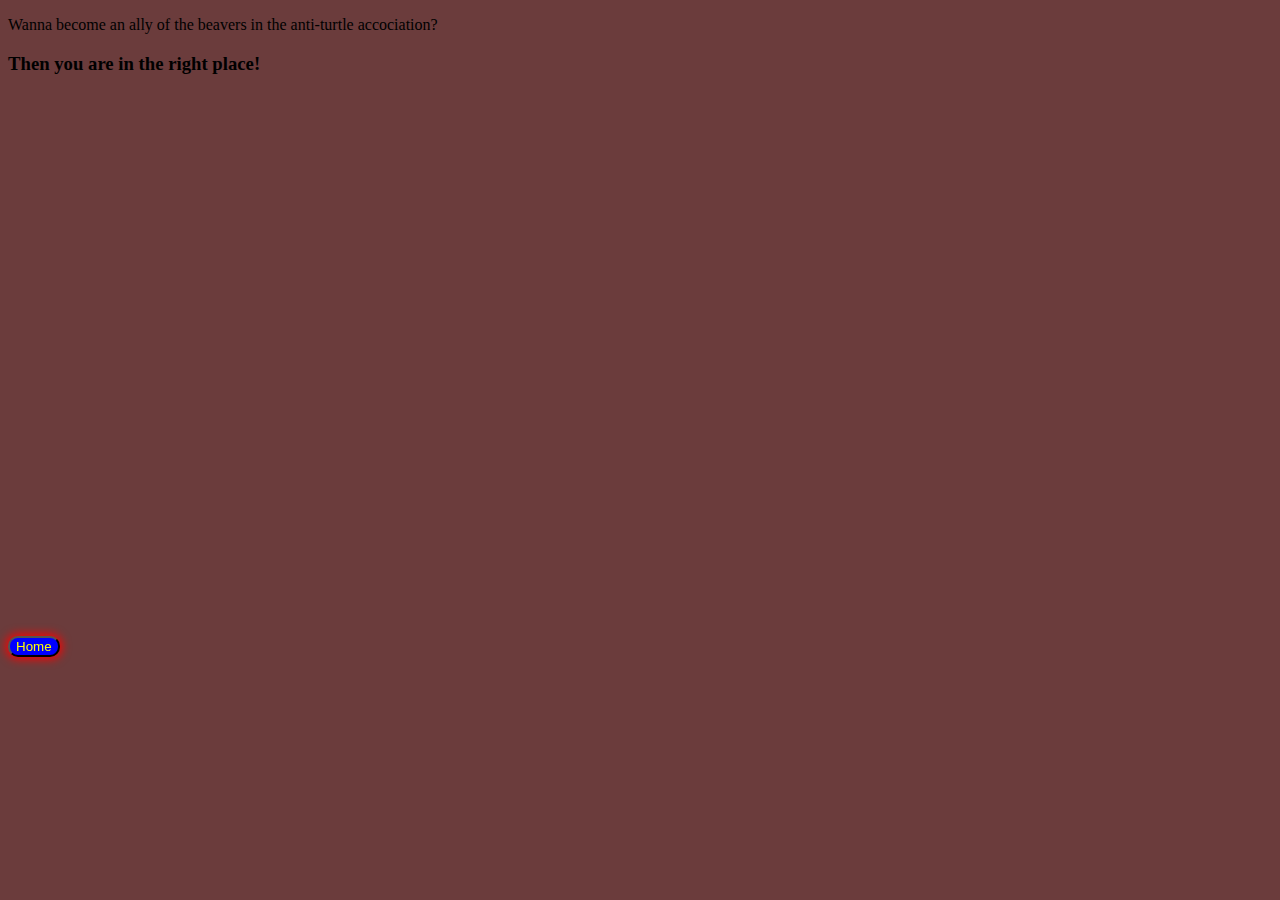
<file: ally.html>
<!DOCTYPE html>
<html lang="en">
<head>
    <meta charset="UTF-8">
    <meta name="viewport" content="width=device-width, initial-scale=1.0">
    <title>ATA.com - become a beaverean ally!</title>
    <link rel="stylesheet" href="styles.css">
</head>
<body>
    <p>Wanna become an ally of the beavers in the anti-turtle accociation?</p>
    <h3>Then you are in the right place!
    </h3>
     <iframe id="JotFormIFrame-203168437485159" title="New Customer Registration Form" onload="window.parent.scrollTo(0,0)" allowtransparency="true" allowfullscreen="true" allow="geolocation; microphone; camera" src="https://form.jotform.com/203168437485159" frameborder="0" style=" min-width: 100%; height:539px; border:none;" scrolling="no" > </iframe> <script type="text/javascript"> var ifr = document.getElementById("JotFormIFrame-203168437485159"); if(window.location.href && window.location.href.indexOf("?") > -1) { var get = window.location.href.substr(window.location.href.indexOf("?") + 1); if(ifr && get.length > 0) { var src = ifr.src; src = src.indexOf("?") > -1 ? src + "&" + get : src + "?" + get; ifr.src = src; ifr.src += (ifr.src.indexOf("?") > -1 ? "&" : "?") + "isIframeEmbed=1"; } } window.handleIFrameMessage = function(e) { if (typeof e.data === 'object') { return; } var args = e.data.split(":"); if (args.length > 2) { iframe = document.getElementById("JotFormIFrame-" + args[(args.length - 1)]); } else { iframe = document.getElementById("JotFormIFrame"); } if (!iframe) { return; } switch (args[0]) { case "scrollIntoView": iframe.scrollIntoView(); break; case "setHeight": iframe.style.height = args[1] + "px"; break; case "collapseErrorPage": if (iframe.clientHeight > window.innerHeight) { iframe.style.height = window.innerHeight + "px"; } break; case "reloadPage": window.location.reload(); break; case "loadScript": var src = args[1]; if (args.length > 3) { src = args[1] + ':' + args[2]; } var script = document.createElement('script'); script.src = src; script.type = 'text/javascript'; document.body.appendChild(script); break; case "exitFullscreen": if (window.document.exitFullscreen) window.document.exitFullscreen(); else if (window.document.mozCancelFullScreen) window.document.mozCancelFullScreen(); else if (window.document.mozCancelFullscreen) window.document.mozCancelFullScreen(); else if (window.document.webkitExitFullscreen) window.document.webkitExitFullscreen(); else if (window.document.msExitFullscreen) window.document.msExitFullscreen(); break; } var isJotForm = (e.origin.indexOf("jotform") > -1) ? true : false; if(isJotForm && "contentWindow" in iframe && "postMessage" in iframe.contentWindow) { var urls = {"docurl":encodeURIComponent(document.URL),"referrer":encodeURIComponent(document.referrer)}; iframe.contentWindow.postMessage(JSON.stringify({"type":"urls","value":urls}), "*"); } }; if (window.addEventListener) { window.addEventListener("message", handleIFrameMessage, false); } else if (window.attachEvent) { window.attachEvent("onmessage", handleIFrameMessage); } </script>
</body>
<footer>
    <button><a href="index.html">Home</a></button>
</footer>
</html>
</file>
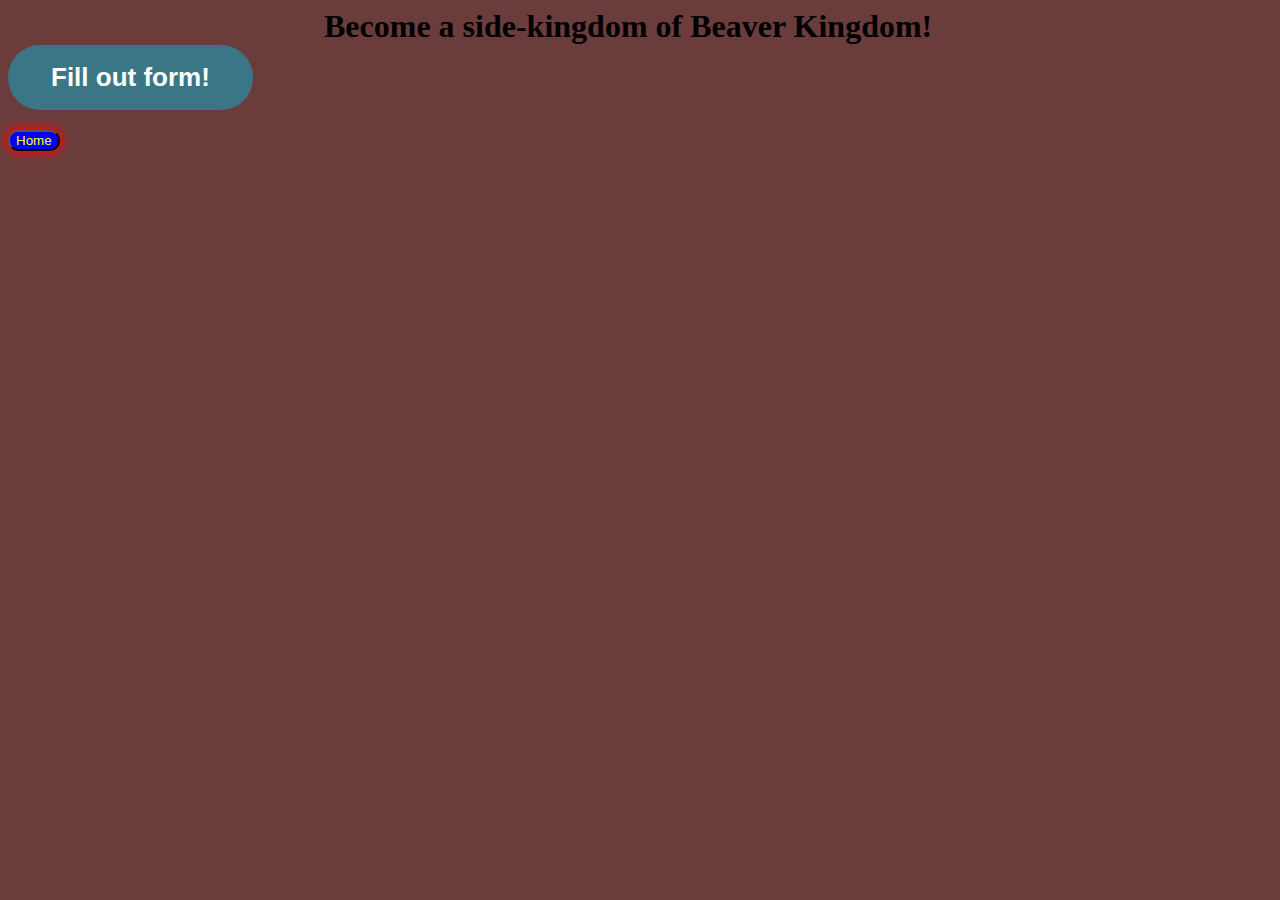
<file: sidekingdom.html>
<!DOCTYPE html>
<html lang="en">
<head>
    <meta charset="UTF-8">
    <meta name="viewport" content="width=device-width, initial-scale=1.0">
    <title>Side Kingdom | Beaver Kingdom</title>
    <link rel="stylesheet" href="styles.css">
</head>
<body>
    <h1 style="margin:0 25%;">Become a side-kingdom of Beaver Kingdom!</h1>
    <a class="typeform-share button" href="https://form.typeform.com/to/wsNY9DPy" data-mode="popup" style="margin-left:40%;display:inline-block;text-decoration:none;background-color:#3A7685;color:white;cursor:pointer;font-family:Helvetica,Arial,sans-serif;font-size:26px;line-height:65px;text-align:center;margin:0;height:65px;padding:0px 43px;border-radius:32px;max-width:100%;white-space:nowrap;overflow:hidden;text-overflow:ellipsis;font-weight:bold;-webkit-font-smoothing:antialiased;-moz-osx-font-smoothing:grayscale;" target="_blank">Fill out form! </a> <script> (function() { var qs,js,q,s,d=document, gi=d.getElementById, ce=d.createElement, gt=d.getElementsByTagName, id="typef_orm_share", b="https://embed.typeform.com/"; if(!gi.call(d,id)){ js=ce.call(d,"script"); js.id=id; js.src=b+"embed.js"; q=gt.call(d,"script")[0]; q.parentNode.insertBefore(js,q) } })() </script>
    <p></p>
    <button><a href="index.html">Home</a></button>
</body>
</html>
</file>
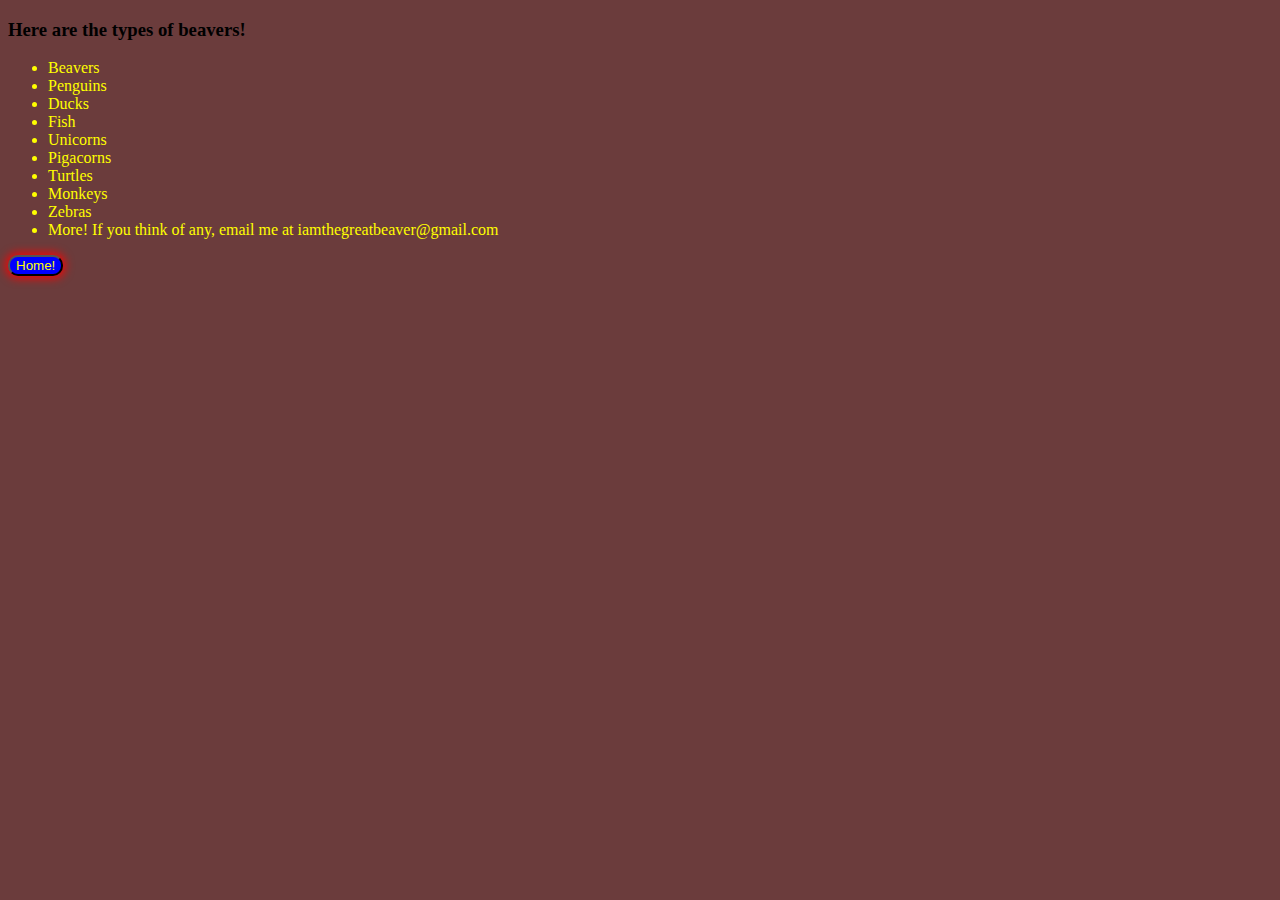
<file: types.html>
<!DOCTYPE html>
<html lang="en">
<head>
    <meta charset="UTF-8">
    <meta name="viewport" content="width=device-width, initial-scale=1.0">
    <title>Types Of Beavers</title>
    <link rel="stylesheet" href="styles.css">
</head>
<body>
    <h3>Here are the types of beavers!</h3>
    <ul class="beaver-types" style="color:yellow">
        <li>Beavers</li>
        <li>Penguins</li>
        <li>Ducks</li>
        <li>Fish</li>
        <li>Unicorns</li>
        <li>Pigacorns</li>
        <li>Turtles</li>
        <li>Monkeys</li>
        <li>Zebras</li>
        <li>More! If you think of any, email me at <a class="mail-type" style="color:yellow" href="mailto:iamthegreatbeaver@gmail.com?subject=Beaver Type Suggestion">iamthegreatbeaver@gmail.com</a></li>
    </ul>
</body>
<footer>
    <button class="home-button"><a href="index.html">Home!</a></button>
</footer>
</html>
</file>
<file: styles.css>
button {
    background-color:blue;
    color:red;
    border-radius:10px;
    box-shadow: 0 0 10px 2px;
    box-shadow: blue
}
a {
    color: yellow;
    text-decoration: none;
}

a:hover {
    text-decoration:underline;
    color:rgb(92, 221, 120)
}
button:hover {
    background-color:rgb(54, 32, 136);
    font-family: 'Times New Roman', Times, serif;
    
}
body {
    background-color: rgb(107, 60, 60);
}
body{
    height:100px
}
a.mail-type {
    color:blue
}

body.a.typefore-share {
    margin:50px;
}

#typeform {
    padding:50%;
}
header {
    background-color:white
}
</file>
